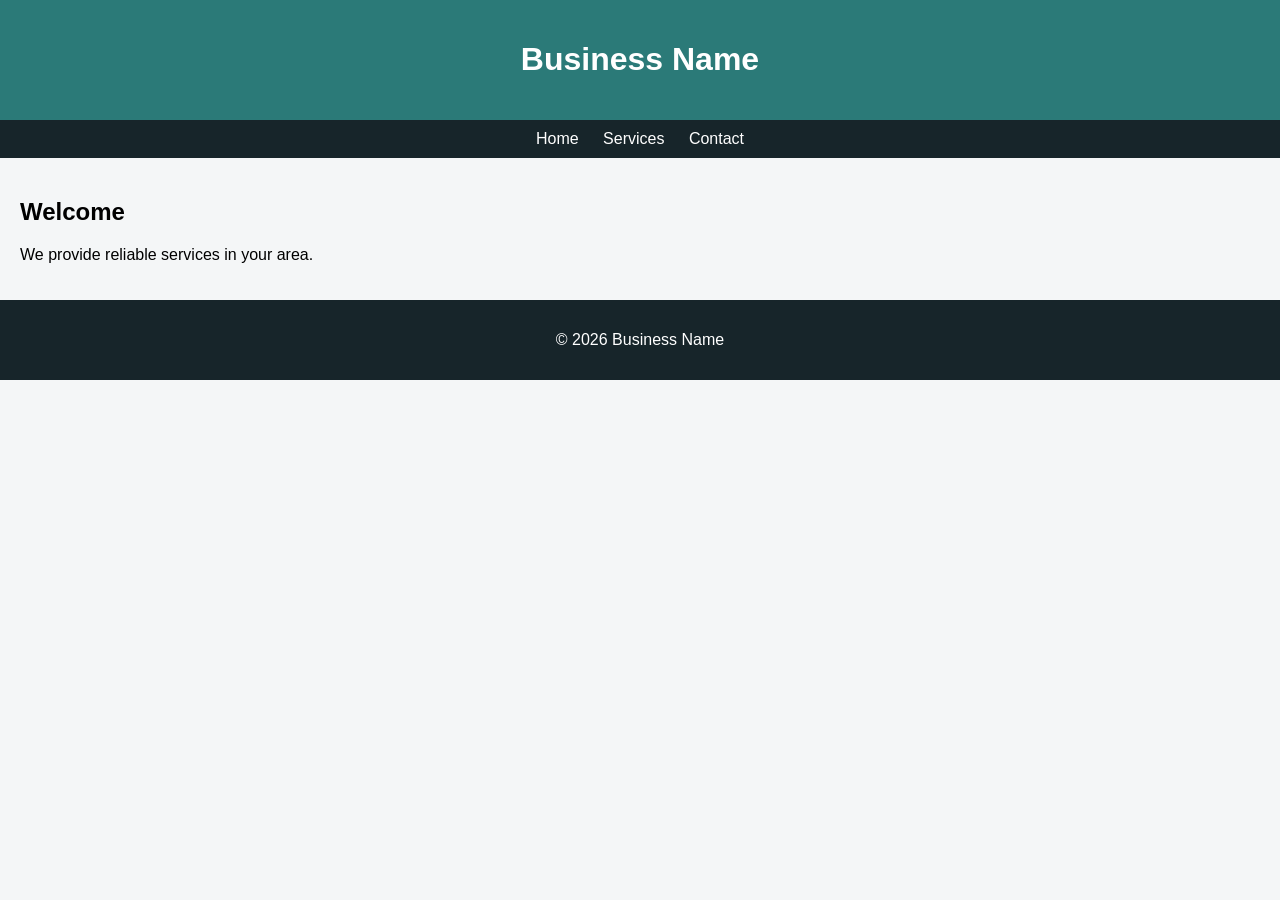
<file: index.html>
<!DOCTYPE html>
<html lang="en">
<head>
<meta charset="UTF-8">
<meta name="viewport" content="width=device-width, initial-scale=1.0">
<title>Business Name</title>
<link rel="stylesheet" href="styles.css">
</head>
<header>
  <h1>Business Name</h1>
</header>

<nav>
  <a href="index.html">Home</a>
  <a href="services.html">Services</a>
  <a href="contact.html">Contact</a>
</nav>

<section>
  <h2>Welcome</h2>
  <p>We provide reliable services in your area.</p>
</section> 
 <footer>
  <p>© 2026 Business Name</p>
</footer>

</body>
</html>                                                                    </section>
</file>
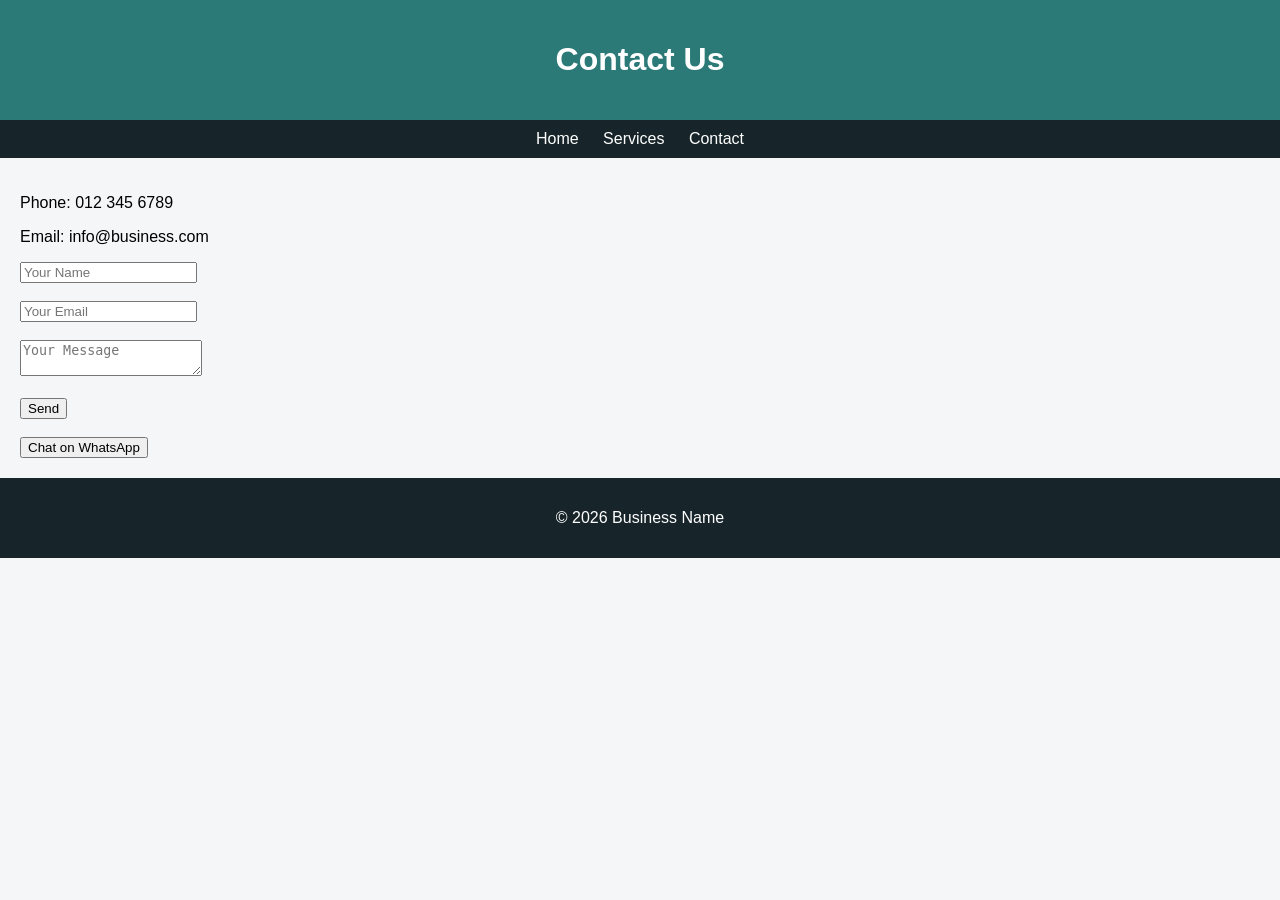
<file: contact.html>
<!DOCTYPE html>
<html lang="en">
<head>
<meta charset="UTF-8">
<meta name="viewport" content="width=device-width, initial-scale=1.0">
<title>Business Name</title>
<link rel="stylesheet" href="styles.css">
</head>
<header><h1>Contact Us</h1></header>

<nav>
  <a href="index.html">Home</a>
  <a href="services.html">Services</a>
  <a href="contact.html">Contact</a>
</nav>

<section>
  <p>Phone: 012 345 6789</p>
  <p>Email: info@business.com</p>

  <form action="https://formspree.io/f/yourID" method="POST">
    <input type="text" name="name" placeholder="Your Name" required width="20"><br><br>
    <input type="email" name="email" placeholder="Your Email" required><br><br>
    <textarea name="message" placeholder="Your Message"></textarea><br><br>
    <button type="submit">Send</button>
  </form>

  <br>

  <a href="https://wa.me/27XXXXXXXXX">
    <button>Chat on WhatsApp</button>
  </a>
</section>
<footer>
  <p>© 2026 Business Name</p>
</footer>

</body>
</html>
</file>
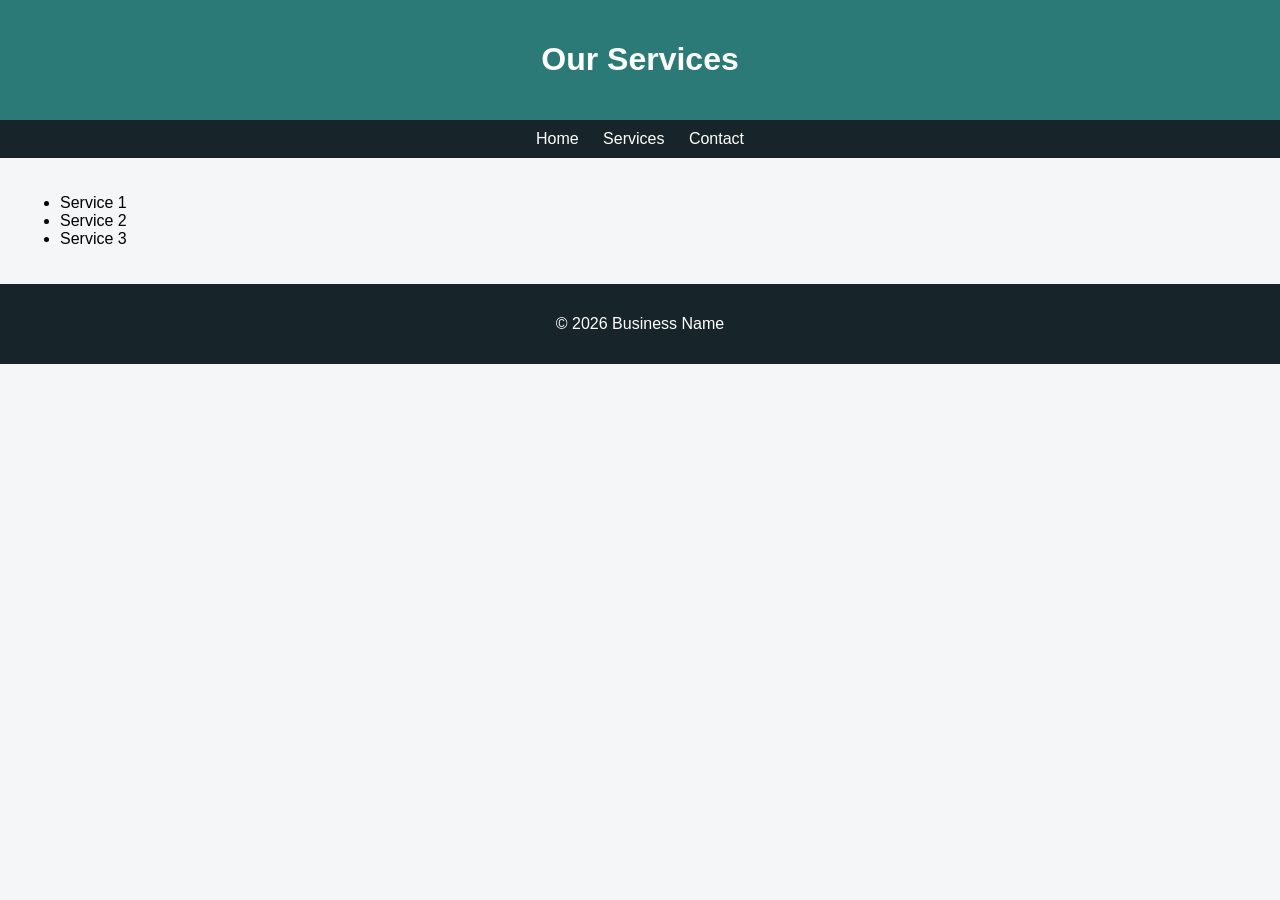
<file: service.html>
<!DOCTYPE html>
<html lang="en">
<head>
<meta charset="UTF-8">
<meta name="viewport" content="width=device-width, initial-scale=1.0">
<title>Business Name</title>
<link rel="stylesheet" href="styles.css">
</head>
<header><h1>Our Services</h1></header>

<nav>
  <a href="index.html">Home</a>
  <a href="services.html">Services</a>
  <a href="contact.html">Contact</a>
</nav>

<section>
  <ul>
    <li>Service 1</li>
    <li>Service 2</li>
    <li>Service 3</li>
  </ul>
</section>
<footer>
  <p>© 2026 Business Name</p>
</footer>

</body>
</html>
</file>
<file: styles.css>
body {
  font-family: Arial, sans-serif;
  margin: 0;
  background: #f4f6f7;
}

header {
  background: #2b7a78;
  color: white;
  padding: 20px;
  text-align: center;
}

nav {
  background: #17252a;
  padding: 10px;
  text-align: center;
}

nav a {
  color: white;
  margin: 0 10px;
  text-decoration: none;
}

section {
  padding: 20px;
}

footer {
  text-align: center;
  padding: 15px;
  background: #17252a;
  color: white;
}
</file>
